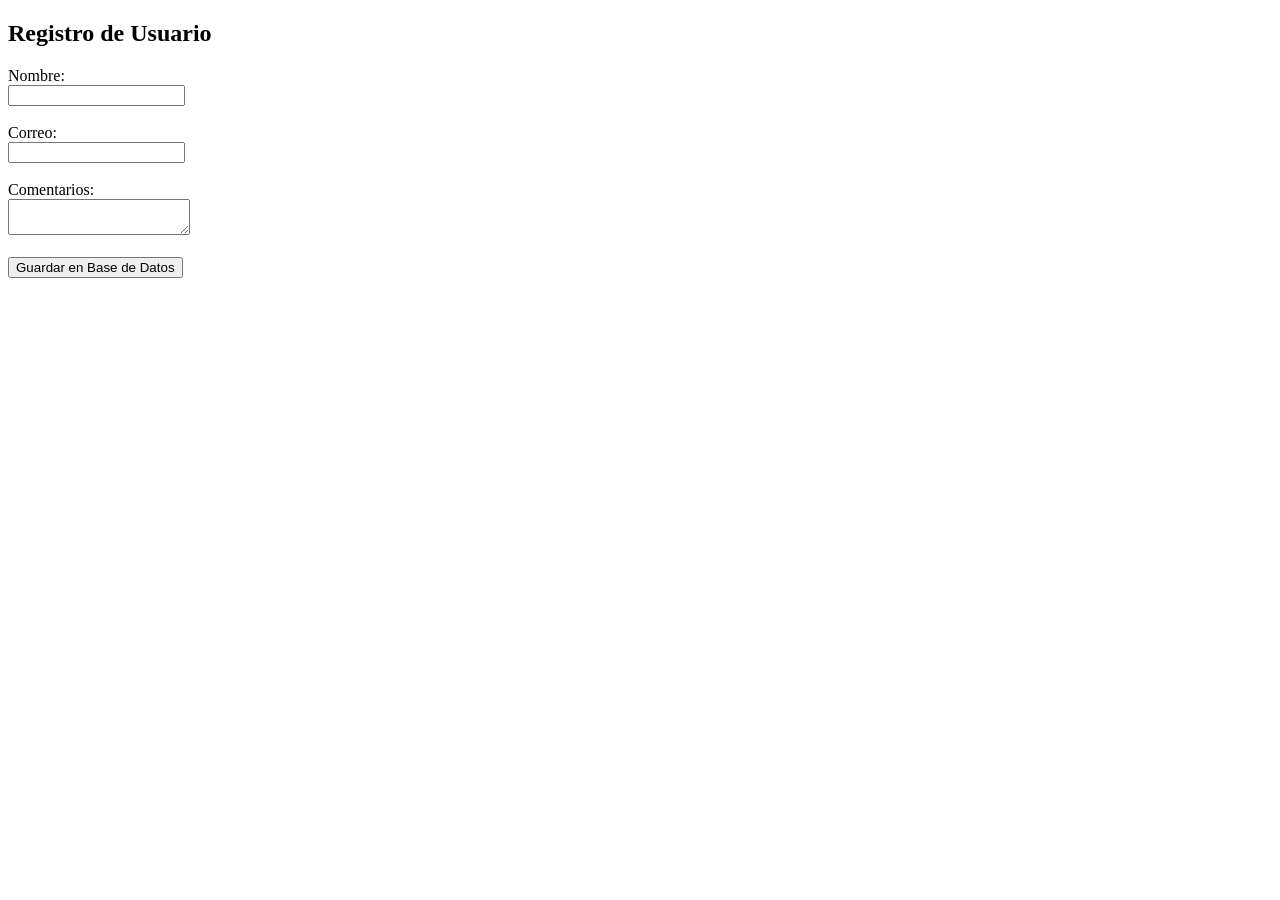
<file: BASE_DE_DATOS/index1.html>
<!doctype html>
<html>
<head>
<meta charset="utf-8">
<title>Documento sin título</title>
</head>
<body>
    <h2>Registro de Usuario</h2>
    
    <form action="guardar.php" method="POST">
        <label>Nombre:</label><br>
        <input type="text" name="Nombre" required><br><br>

        <label>Correo:</label><br>
        <input type="email" name="Correo" required><br><br>

        <label>Comentarios:</label><br>
        <textarea name="Comentarios" required></textarea><br><br>

        <input type="submit" value="Guardar en Base de Datos">
    </form>
</body>
</html>
</file>
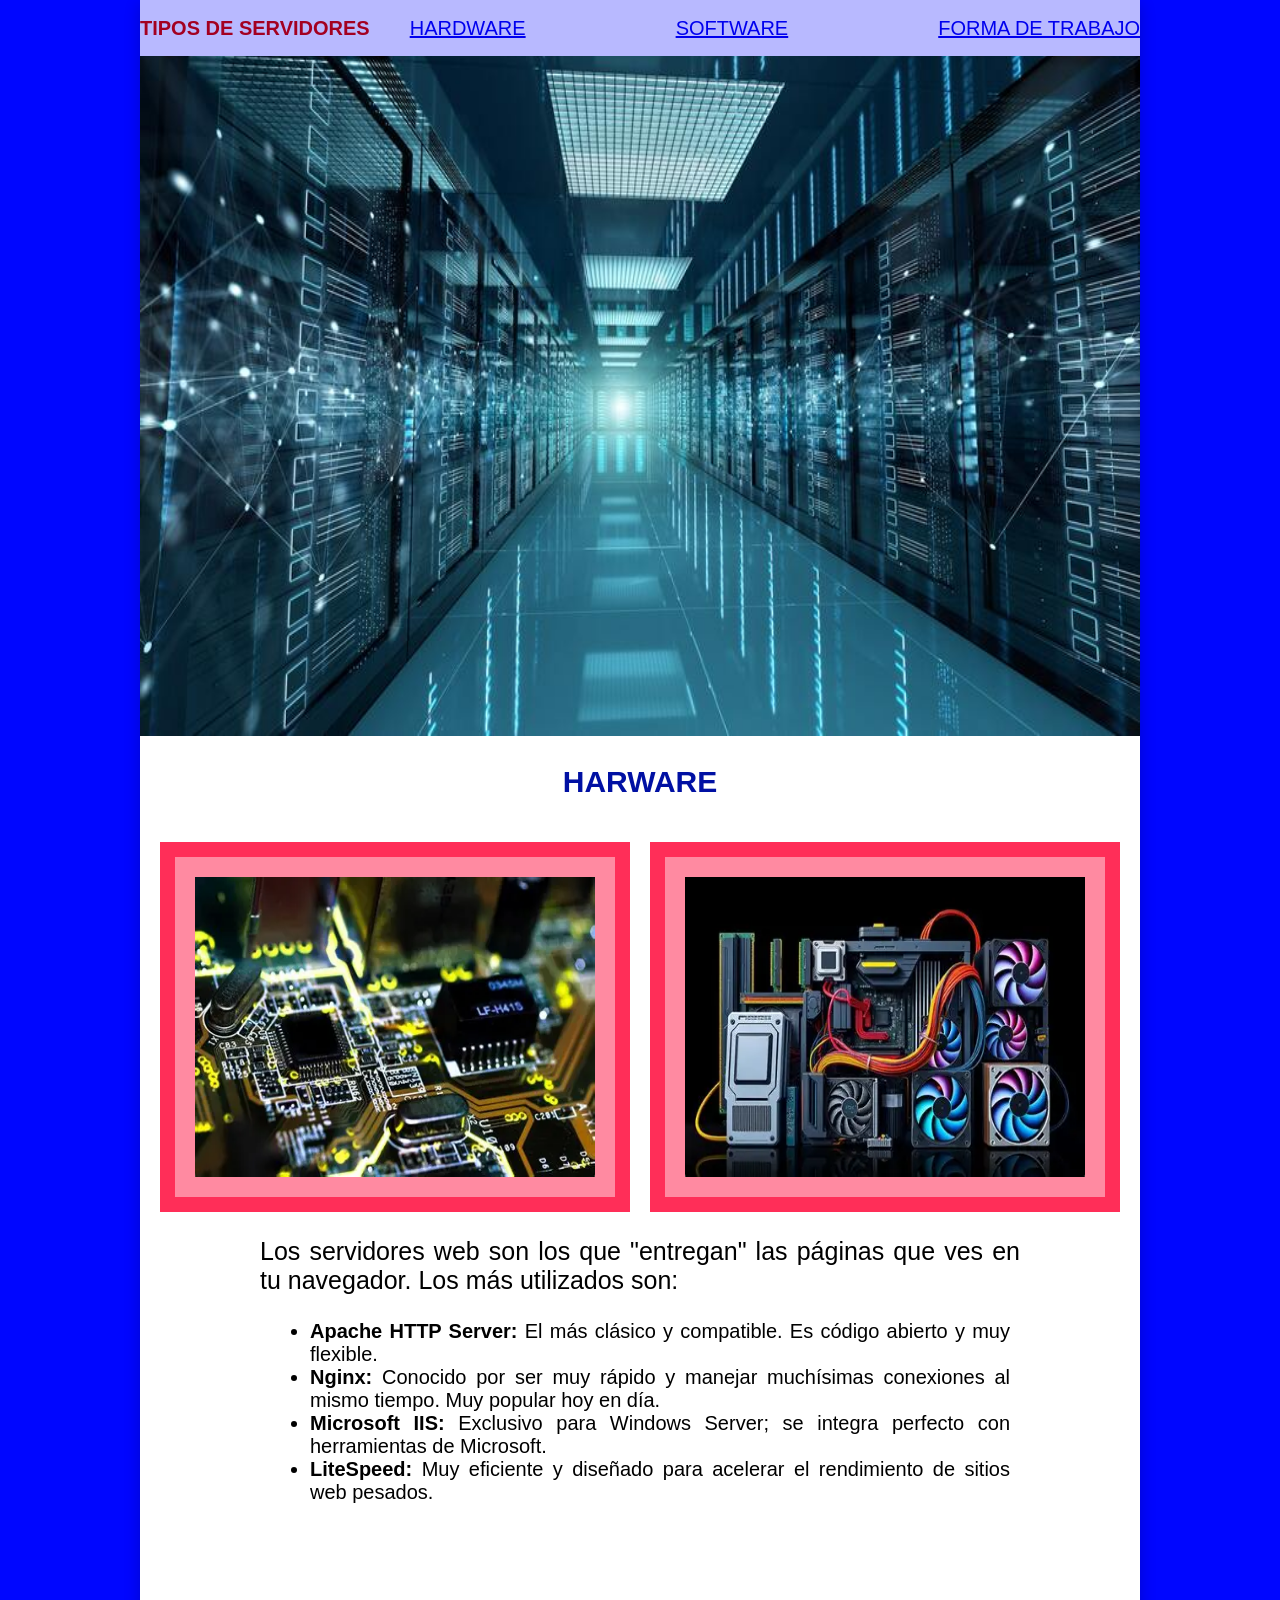
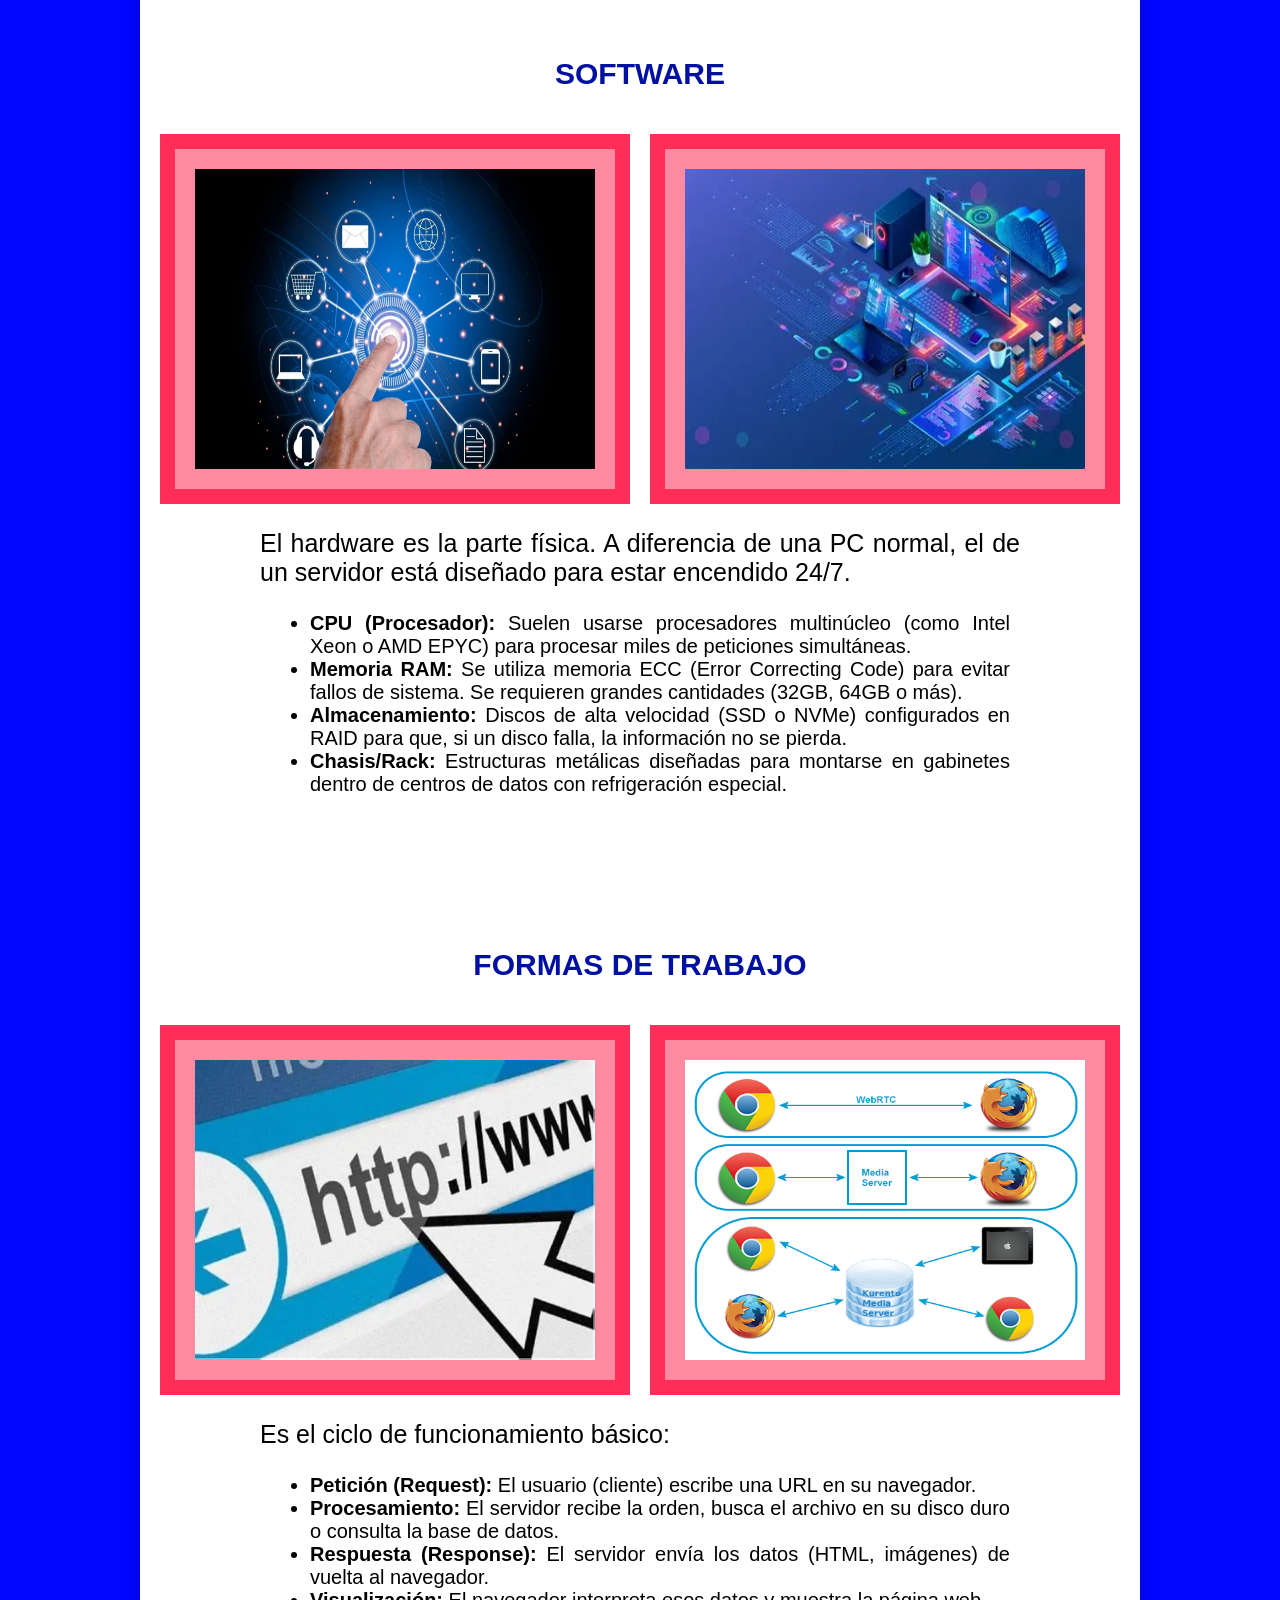
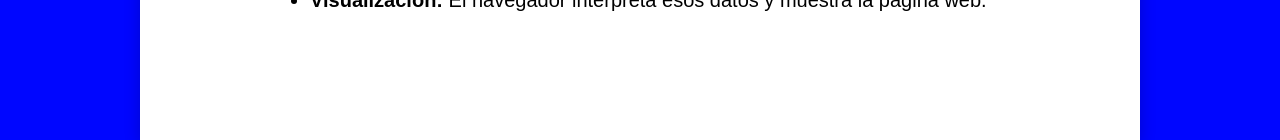
<file: BASE_DE_DATOS/presentacion/tipos.html>
<!doctype html>
<html>
<head>
<meta charset="utf-8">
<title>tipos_servidores</title>
	<link rel="stylesheet" href="tipos1.css">
</head>

<body>
	<div class="capsula">
	<header>
		  <nav>
		  <div class="logo">
			
			<h1> TIPOS DE  SERVIDORES</h1>
	      </div>
            <ul>
                <li><a href="#sec1">HARDWARE</a></li>
                <li><a href="#sec2">SOFTWARE</a></li>
                <li><a href="#sec3">FORMA DE TRABAJO  </a></li>
            </ul>
        </nav>

	</header>
		<br><br>
		<img src="grande.jpg" alt="grande" width="1000px" height="700px">
	<section id="sec1">
	<h2>HARWARE </h2><br>
      <div class="hard">
		<img src="hard1.png" alt="camisola" width="400px" height="400px">
		<img src="hard2.png" alt="camisola" width="400px" height="400px">
	  </div>
	  <div class="hard1">
		<p>
			Los servidores web son los que "entregan" las páginas que ves en tu navegador. Los más utilizados son:
		</p>
        <ul>
            <li><a><strong>Apache HTTP Server: </strong> El más clásico y compatible. Es código abierto y muy flexible.</a></li>
            <li><a><strong> Nginx: </strong>Conocido por ser muy rápido y manejar muchísimas conexiones al mismo tiempo. Muy popular hoy en día.</a></li>
			<li><a><strong>Microsoft IIS:  </strong> Exclusivo para Windows Server; se integra perfecto con herramientas de Microsoft.</a></li>
			<li><a><strong>LiteSpeed:  </strong> Muy eficiente y diseñado para acelerar el rendimiento de sitios web pesados. </a></li>
        </ul>
   </div>
</section>
	
	
	<br><br><br><br><br><br>
	
<section id="sec2">
  <h2>SOFTWARE </h2><br>
	  <div class="hard">
		<img src="sof3.jpg" alt="camisola" width="400px" height="400px">
		<img src="sof2.png" alt="camisola" width="400px" height="400px">
	  </div>
	   <div class="info1">
		<p>
			El hardware es la parte física. A diferencia de una PC normal, el de un servidor está diseñado para estar encendido 24/7.
		</p>
        <ul>
            <li><a><strong>CPU (Procesador):</strong> Suelen usarse procesadores multinúcleo (como Intel Xeon o AMD EPYC) para procesar miles de peticiones simultáneas.</a></li>
            <li><a><strong>Memoria RAM:</strong>  Se utiliza memoria ECC (Error Correcting Code) para evitar fallos de sistema. Se requieren grandes cantidades (32GB, 64GB o más). </a></li>
			<li><a><strong>Almacenamiento:</strong>  Discos de alta velocidad (SSD o NVMe) configurados en RAID para que, si un disco falla, la información no se pierda. </a></li>
			<li><a><strong>Chasis/Rack:</strong>  Estructuras metálicas diseñadas para montarse en gabinetes dentro de centros de datos con refrigeración especial.</a></li>
        </ul>
	   
   </div>
	<br><br><br><br><br><br>
</section>
	<section id="sec3">
  <h2>FORMAS DE TRABAJO</h2><br>
	<div class="hard">
		<img src="tipo1.png" alt="camisola" width="400px" height="400px">
		<img src="tipo3.png" alt="camisola" width="400px" height="400px">
	</div>
	<div class="info1">
		<p>
			Es el ciclo de funcionamiento básico:
		</p>
        <ul>
            <li><a><strong>Petición (Request):</strong>  El usuario (cliente) escribe una URL en su navegador.</a></li>
            <li><a><strong>Procesamiento: </strong>El servidor recibe la orden, busca el archivo en su disco duro o consulta la base de datos. </a></li>
			<li><a><strong> Respuesta (Response): </strong>El servidor envía los datos (HTML, imágenes) de vuelta al navegador. </a></li>
			<li><a><strong> Visualización: </strong> El navegador interpreta esos datos y muestra la página web. </a></li>
        </ul>
   </div>
</section>
	      <br><br><br><br><br><br>
</div>
</body>
</html>
</file>
<file: BASE_DE_DATOS/presentacion/tipos1.css>
@charset "utf-8";
/* CSS Document */

nav {
    top:0;
    position:fixed;
    display: flex;
    justify-content: space-between; 
    align-items: center;           
    padding-left: 0px ;
	
	font-size: 10px; 
    background-color:#B8B9FF; 

	}
.logo {
    display: flex;
    align-items: center;
    gap:11px; 
}


 h1{
    color: #A30021;        
    font-family: Arial, sans-serif; 
    text-align:left;    
    font-size: 20px;
	  gap: 40px; 
    margin-right:40px;
	
}
nav ul {
	color: #2E4A23;
    display: flex;
    list-style: none;
    margin: 0;
    padding: 0;
    gap: 150px; 

}
h2{
    color: #0010A3;        
    font-family: Arial, sans-serif; 
    text-align:center;    
    font-size: 30px;  
	}
.hard {
    display: flex;
    justify-content: center; 
    
    width: 100%;             
    gap: 20px;              
    margin: 0 auto;         
}

.hard img {
   
    max-width: 400px;        
    height: 300px;
    display: block;
	background-color: #FF8AA1;
    padding: 20px;
    border:15px solid #FF2E58
;
}
p{
     
      
    font-family: Arial, sans-serif; 
    text-align:justify;    
    font-size: 25px;   
    margin-left: 120px; 
    margin-right: 120px;
}
ul{
     
      
    font-family: Arial, sans-serif; 
    text-align:justify;    
    font-size: 20px;   
    margin-left: 130px; 
    margin-right: 130px;
}


body {
  background-color: #0006FF;
  margin: 0;               
  display: flex;            
  justify-content: center;
           
}

.capsula {
  background-color: white;  
  width: 85%;               
  max-width: 1000px;        
  box-shadow: 0 4px 15px rgba(0,0,0,0.2); 
}
</file>
